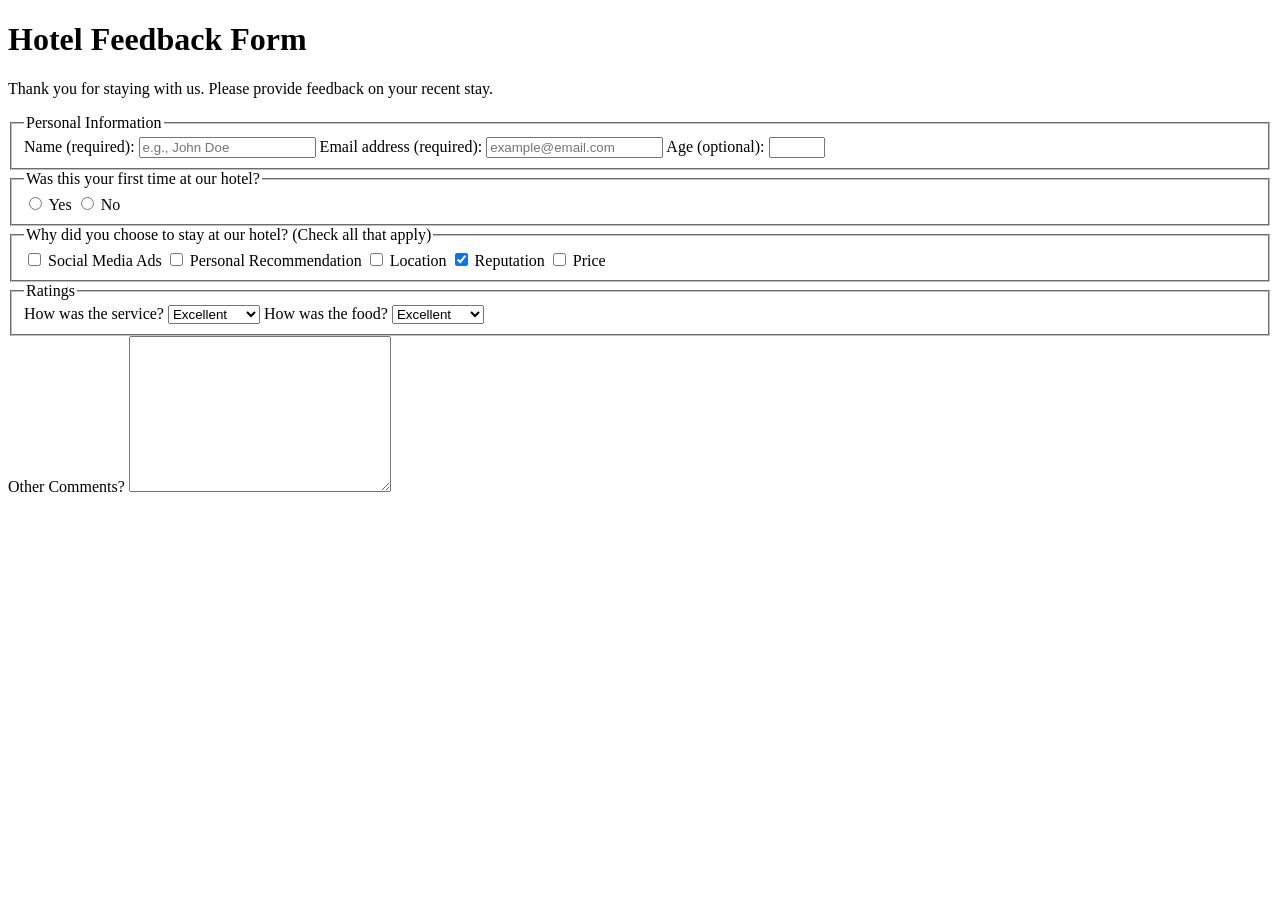
<file: hotelfeedbackformindex.html>
<!DOCTYPE html>
<html lang="en">
  <head>
    <meta charset="UTF-8" />
    <title>Hotel Feedback Form</title>
  </head>
  <body>
    <header>
      <h1>Hotel Feedback Form</h1>
      <p>
        Thank you for staying with us. Please provide feedback on your recent
        stay.
      </p>
    </header>
    <main>
      <form method="POST" action="https://hotel-feedback.freecodecamp.org">
        <fieldset>
          <legend>Personal Information</legend>
          <label for="full-name">Name (required):</label>
          <input type="text" id="full-name" name="name" placeholder="e.g., John Doe" required size="20">

          <label for="email">Email address (required):</label>
          <input
            placeholder="example@email.com"
            required
            id="email"
            type="email"
            name="email"
            size="20"
          />
          <label for="age">Age (optional):</label>
          <input type="number" name="age" id="age" min="3" max="100" />
        </fieldset>

        <fieldset>
          <legend>Was this your first time at our hotel?</legend>
          <input id="yes-option" type="radio" name="hotel-stay" value="yes" />
          <label for="yes-option">Yes</label>
          <input id="no-option" type="radio" name="hotel-stay" value="no" />
          <label for="no-option">No</label>
        </fieldset>

        <fieldset>
          <legend>
            Why did you choose to stay at our hotel? (Check all that apply)
          </legend>

          <input type="checkbox" id="ads" name="choice" value="ads" />
          <label for="ads">Social Media Ads</label>

          <input
            type="checkbox"
            id="recommendation"
            name="choice"
            value="recommendation"
          />
          <label for="recommendation">Personal Recommendation</label>
          
          <input type="checkbox" id="location" name="choice" value="location" />
          <label for="location">Location</label>

          <input
            checked
            type="checkbox"
            id="reputation"
            name="choice"
            value="reputation"
          />
          <label for="reputation">Reputation</label>
          
          <input type="checkbox" id="price" name="choice" value="price" />
          <label for="price">Price</label>
        </fieldset>

        <fieldset>
          <legend>Ratings</legend>

          <label for="service">How was the service?</label>

          <select name="service" id="service">
            <option value="poor">Poor</option>
            <option value="satisfactory">Satisfactory</option>
            <option value="good">Good</option>
            <option value="very-good">Very Good</option>
            <option selected value="excellent">Excellent</option>
          </select>

          <label for="food">How was the food?</label>

          <select name="food" id="food">
            <option value="poor">Poor</option>
            <option value="satisfactory">Satisfactory</option>
            <option value="good">Good</option>
            <option value="very-good">Very Good</option>
            <option selected value="excellent">Excellent</option>
          </select>
        </fieldset>

        <label for="comments">Other Comments?</label>
        <textarea cols="30" rows="10" name="comments" id="comments"></textarea>

        
      </form>
    </main>
  </body>
</html>
</file>
